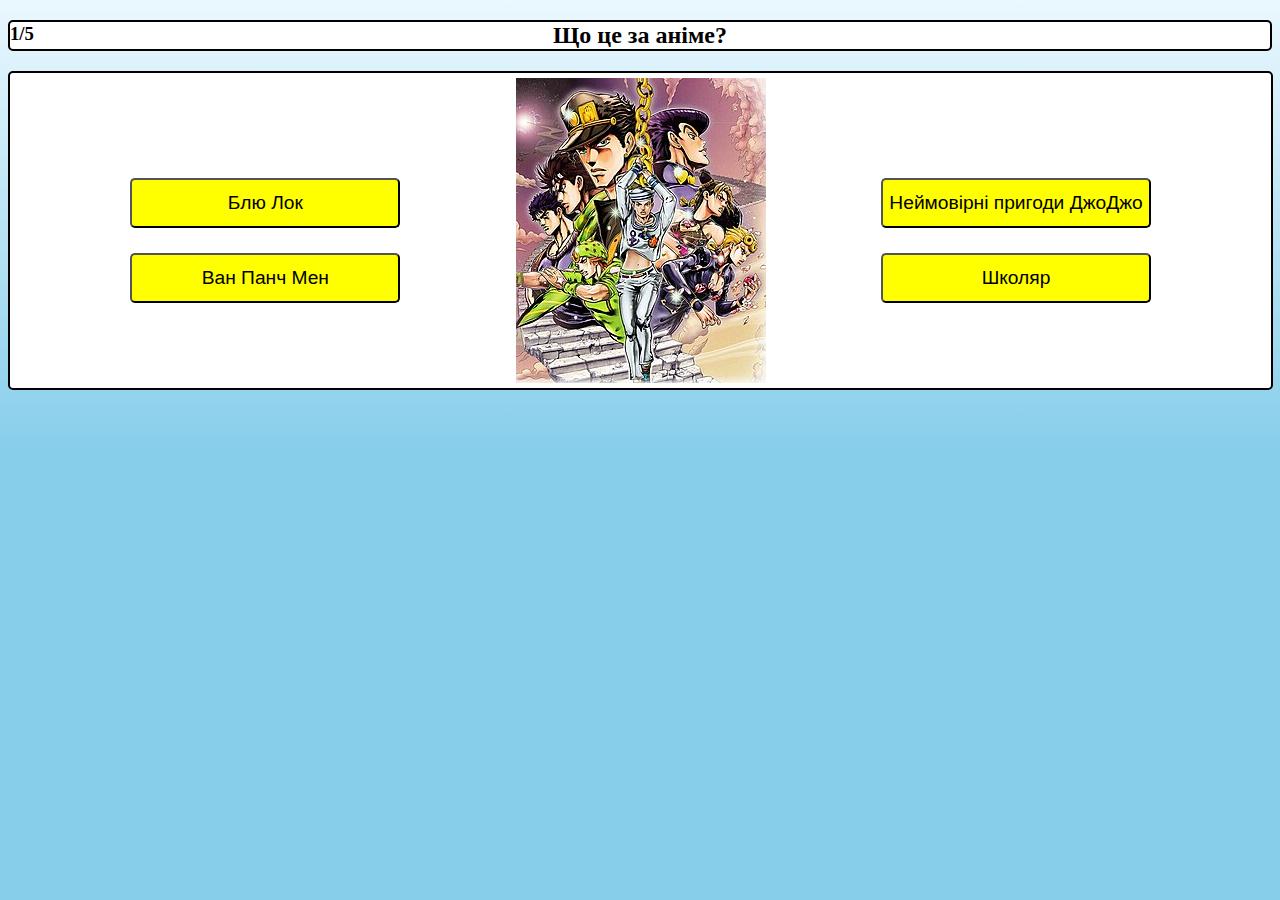
<file: anime.html>
<!DOCTYPE html>
<html lang="en">
<head>
    <meta charset="UTF-8">
    <meta name="viewport" content="width=device-width, initial-scale=1.0">
    <title>Квест знання аніме</title>
    <link rel="shrtcut icon" href="img/f56593d4-7995-430b-aa23-c75c051a1d2f.png">
    <link rel="stylesheet" href="style.css">
</head>
<body>
    <div id="fail">
        <img src="img/fail.png" alt="">
        <p>Помилка! Повторіть спробу</p>
        <button id="done">Далі</button>
    </div>
    <div class="quest1">
        <h3>1/5</h3>
        <h2>Що це за аніме?</h2>
        <div>
            <div class="button-conteiner">
                <button id="fulse">Блю Лок</button>
                <button id="fulse">Ван Панч Мен</button>
            </div>
            <img src="img/JoJos_Bizarre_Adventure.jpg" alt="">
            <div class="button-conteiner">
                <button id="true1">Неймовірні пригоди ДжоДжо</button>
                <button id="fulse">Школяр</button>
            </div>
        </div>
    </div>
    <div class="quest2">
        <h3>2/5</h3>
        <h2>Що це за аніме?</h2>
        <div>
            <div class="button-conteiner">
                <button id="fulse">Ван Піс</button>
                <button id="fulse">Звіро Бій</button>
            </div>
            <img src="img/one-panch-man.jpg" alt="">
            <div class="button-conteiner">
                <button id="fulse">Герої</button>
                <button id="true2">Ван Панч Мен</button>
            </div>
        </div>
    </div>
    <div class="quest3">
        <h3>3/5</h3>
        <h2>Що це за аніме?</h2>
        <div>
            <div class="button-conteiner">
                <button id="fulse">Пірати</button>
                <button id="true3">Ван Піс</button>
            </div>
            <img src="img/one-pice.jpg" alt="">
            <div class="button-conteiner">
                <button id="fulse">Велика Компанія</button>
                <button id="fulse">1 Вік</button>
            </div>
        </div>
    </div>
    </div>
    <div class="quest4">
        <h3>4/5</h3>
        <h2>Що це за аніме?</h2>
        <div>
            <div class="button-conteiner">
                <button id="fulse">Маги</button>
                <button id="fulse">Охотники на Демонів</button>
            </div>
            <img src="img/magic-buttle.jpg" alt="">
            <div class="button-conteiner">
                <button id="true4">Магічна Битва</button>
                <button id="fulse">Демони</button>
            </div>
        </div>
    </div>
    <div class="quest5">
        <h3>5/5</h3>
        <h2>Що це за аніме?</h2>
        <div>
            <div class="button-conteiner">
                <button id="true5">Покемони</button>
                <button id="fulse">Дивні Звіри</button>
            </div>
            <img src="img/pokemon.jpg" alt="">
            <div class="button-conteiner">
                <button id="fulse">Прибульці</button>
                <button id="fulse">Дизайнер Номико</button>
            </div>
        </div>
    </div>
    <div class="quest6">
        <h2>Ти переміг!
            <br>Ти пройшоа через ліс аніме! <br>
              Фрагмент коду: AP</h2>
          <div class="win">
              <img src="img/WIN.png" alt="">
              <br>
              <a href="index.html">Повернутись</a>
          </div>
    </div>
    <script src="js/quest.js"></script>
</body>
</html>
</file>
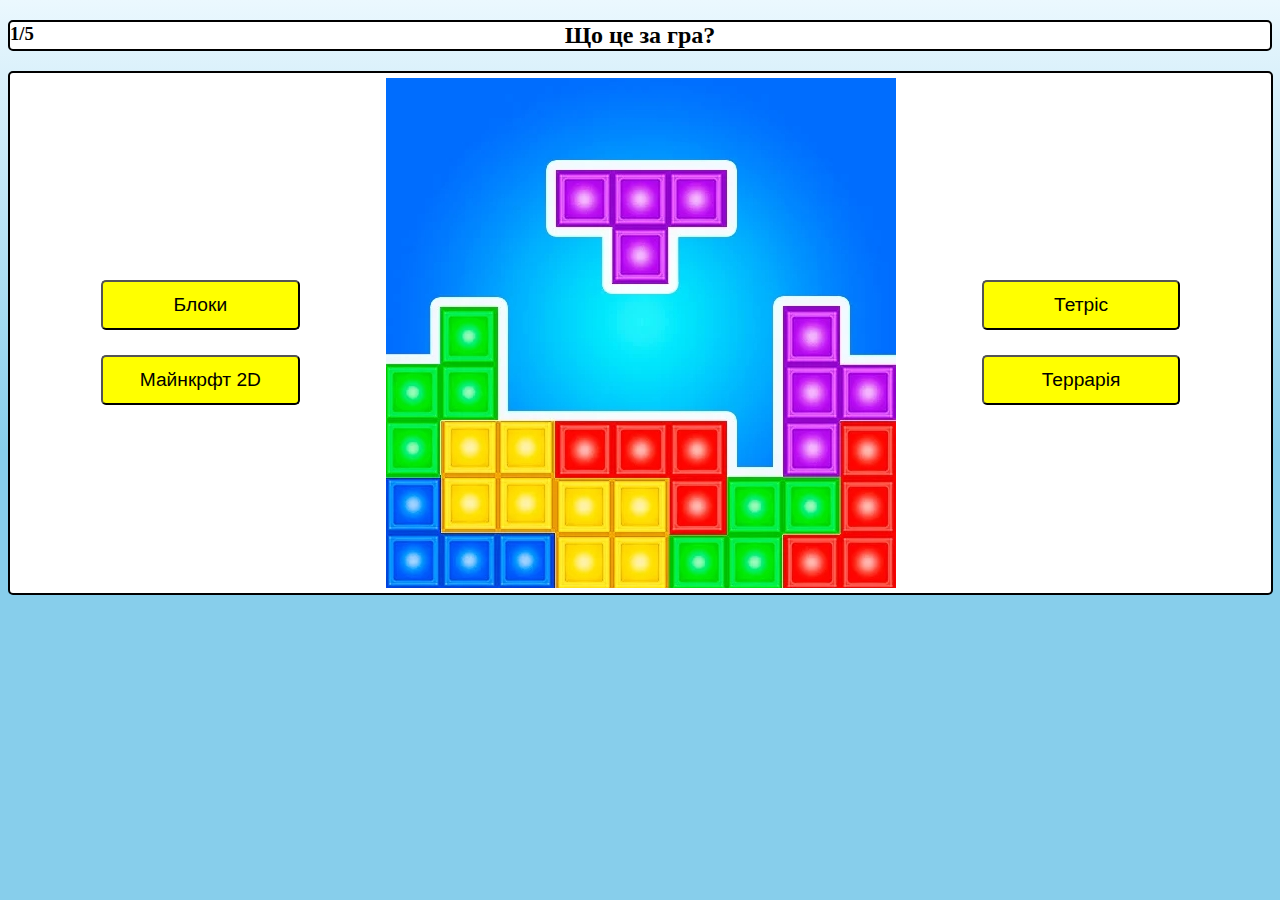
<file: game.html>
<!DOCTYPE html>
<html lang="en">
<head>
    <meta charset="UTF-8">
    <meta name="viewport" content="width=device-width, initial-scale=1.0">
    <title>Квест знання ігор</title>
    <link rel="shrtcut icon" href="img/f56593d4-7995-430b-aa23-c75c051a1d2f.png">
    <link rel="stylesheet" href="style.css">
</head>
<body>
    <div id="fail">
        <img src="img/fail.png" alt="">
        <p>Помилка! Повторіть спробу</p>
        <button id="done">Далі</button>
    </div>
    <div class="quest1">
        <h3>1/5</h3>
        <h2>Що це за гра?</h2>
        <div>
            <div class="button-conteiner">
                <button id="fulse">Блоки</button>
                <button id="fulse">Майнкрфт 2D</button>
            </div>
            <img src="img/tetris.jpg" alt="">
            <div class="button-conteiner">
                <button id="true1">Тетріс</button>
                <button id="fulse">Террарія</button>
            </div>
        </div>
    </div>
    <div class="quest2">
            <h3>2/5</h3>
            <h2>Що це за гра?</h2>
            <div>
                <div class="button-conteiner">
                    <button id="true2">Роблокс</button>
                    <button id="fulse">Майнкрфт</button>
                </div>
                <img src="img/roblox.png" alt="">
                <div class="button-conteiner">
                    <button id="fulse">Дота 2</button>
                    <button id="fulse">Контр Страйк 1.6</button>
            </div>
       </div>
    </div>
    <div class="quest3">
        <h3>3/5</h3>
            <h2>Що це за гра?</h2>
            <div>
                <div class="button-conteiner">
                    <button id="fulse">Лимон</button>
                    <button id="fulse">Прибулець</button>
                </div>
                <img src="img/Pacman.jpg" alt="">
                <div class="button-conteiner">
                    <button id="fulse">Привид</button>
                    <button id="true3">Пакмен</button>
            </div>
       </div>
    </div>
    <div class="quest4">
        <h3>4/5</h3>
            <h2>Що це за гра?</h2>
            <div>
                <div class="button-conteiner">
                    <button id="fulse">Квадрат</button>
                    <button id="true4">Майнкрфт</button>
                </div>
                <img src="img/minecraft.jpg" alt="">
                <div class="button-conteiner">
                    <button id="fulse">Людина - Квадрат</button>
                    <button id="fulse">Квадратний Світ</button>
            </div>
       </div>
    </div>
    <div class="quest5">
        <h3>5/5</h3>
            <h2>Що це за гра?</h2>
            <div>
                <div class="button-conteiner">
                    <button id="fulse">Дерево</button>
                    <button id="fulse">Огород</button>
                </div>
                <img src="img/terraria.jpg" alt="">
                <div class="button-conteiner">
                    <button id="fulse">Майнкрфт 2D</button>
                    <button id="true5">Террарія</button>
            </div>
       </div>
    </div>
    <div class="quest6">
        <h2>Ти переміг!
            <br>Ти перейшов через міст ігор!
            <br>  Фрагмент коду: 1867 
            </h2>
          <div class="win">
              <img src="img/WIN.png" alt="">
              <br>
              <a href="index.html">Повернутись</a>
          </div>
    </div>
    <script src="js/quest.js"></script>
</body>
</html>
</file>
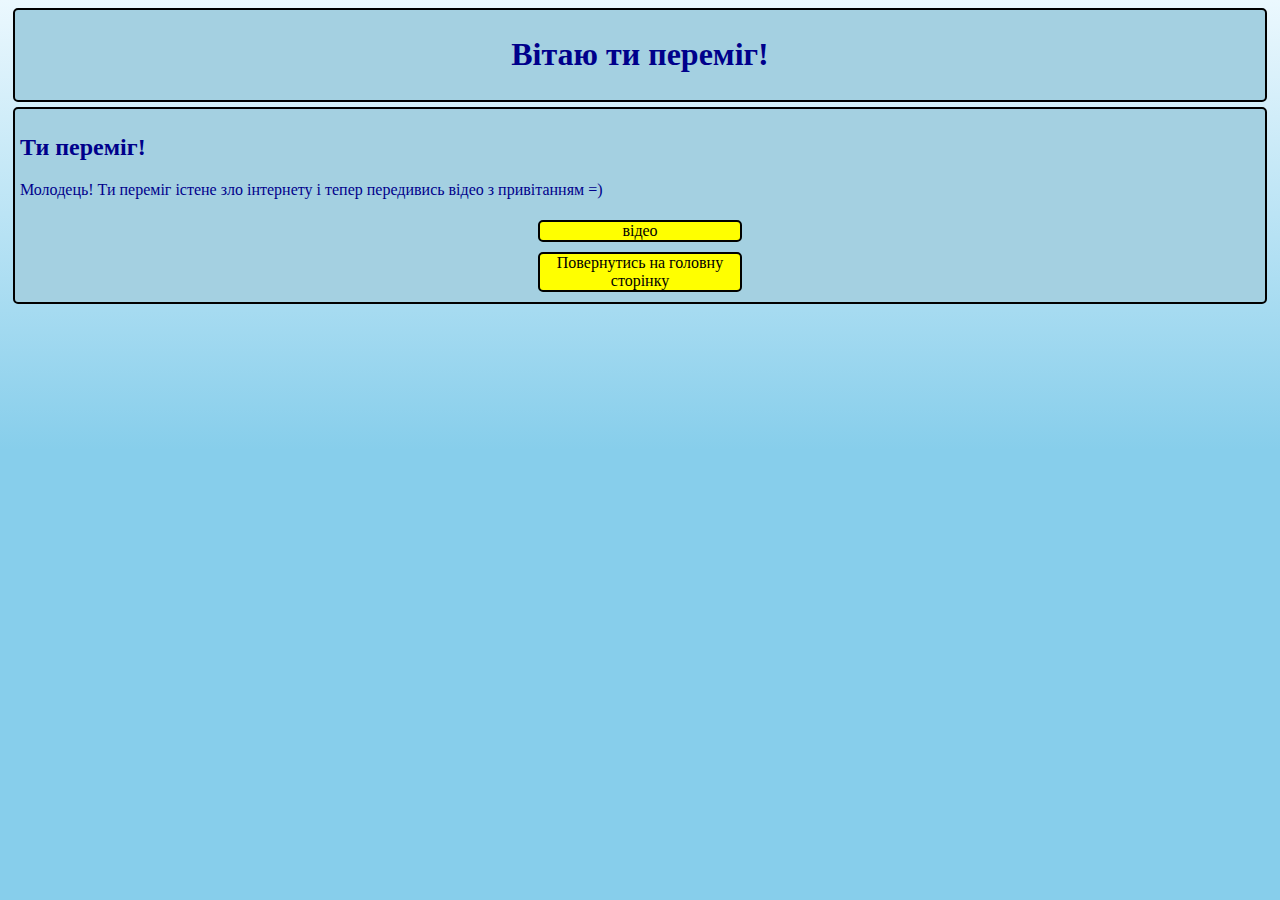
<file: last.html>
<!DOCTYPE html>
<html lang="en">
<head>
    <meta charset="UTF-8">
    <meta name="viewport" content="width=device-width, initial-scale=1.0">
    <title>Перемога!</title>
    <link rel="shrtcut icon" href="img/f56593d4-7995-430b-aa23-c75c051a1d2f.png">
    <link rel="stylesheet" href="style.css">
</head>
<body>
    <header>
        <h1>Вітаю ти переміг!</h1>
    </header>
    <main>
        <h2>Ти переміг!</h2>
        <p>Молодець! Ти переміг істене зло інтернету і тепер передивись відео з привітанням =) </p>
        <nav>
            <a href="http://youtube.com/watch?v=dQw4w9WgXcQ">відео</a>
            <a href="index.html">Повернутись на головну сторінку</a>
        </nav>
        
    </main>
    <script>
        // Перевірка наявності збереженої теми з localStorage або cookie
    const body = document.body;

    // Функція для встановлення теми
    function setTheme(theme) {
      if (theme === "dark") {
        body.classList.add("dark-theme-body");
      } else {
        body.classList.remove("dark-theme-body");
      }
    }

    // Функція для отримання збереженої теми (перевіряє cookie і localStorage)
    function getSavedTheme() {
      // Перевірка cookie
      const themeFromCookie = getThemeCookie();
      if (themeFromCookie) {
        return themeFromCookie;
      }

      // Перевірка localStorage
      return localStorage.getItem("theme") || "light"; // Якщо тема не знайдена в cookie, використовуємо localStorage
    }

    // Функція для отримання теми з cookie
    function getThemeCookie() {
      const match = document.cookie.match(new RegExp('(^| )' + 'theme' + '=([^;]+)'));
      if (match) return match[2];
      return null;
    }

    // Встановлення теми при завантаженні сторінки
    const savedTheme = getSavedTheme();
    setTheme(savedTheme);
    </script>
</body>
</html>
</file>
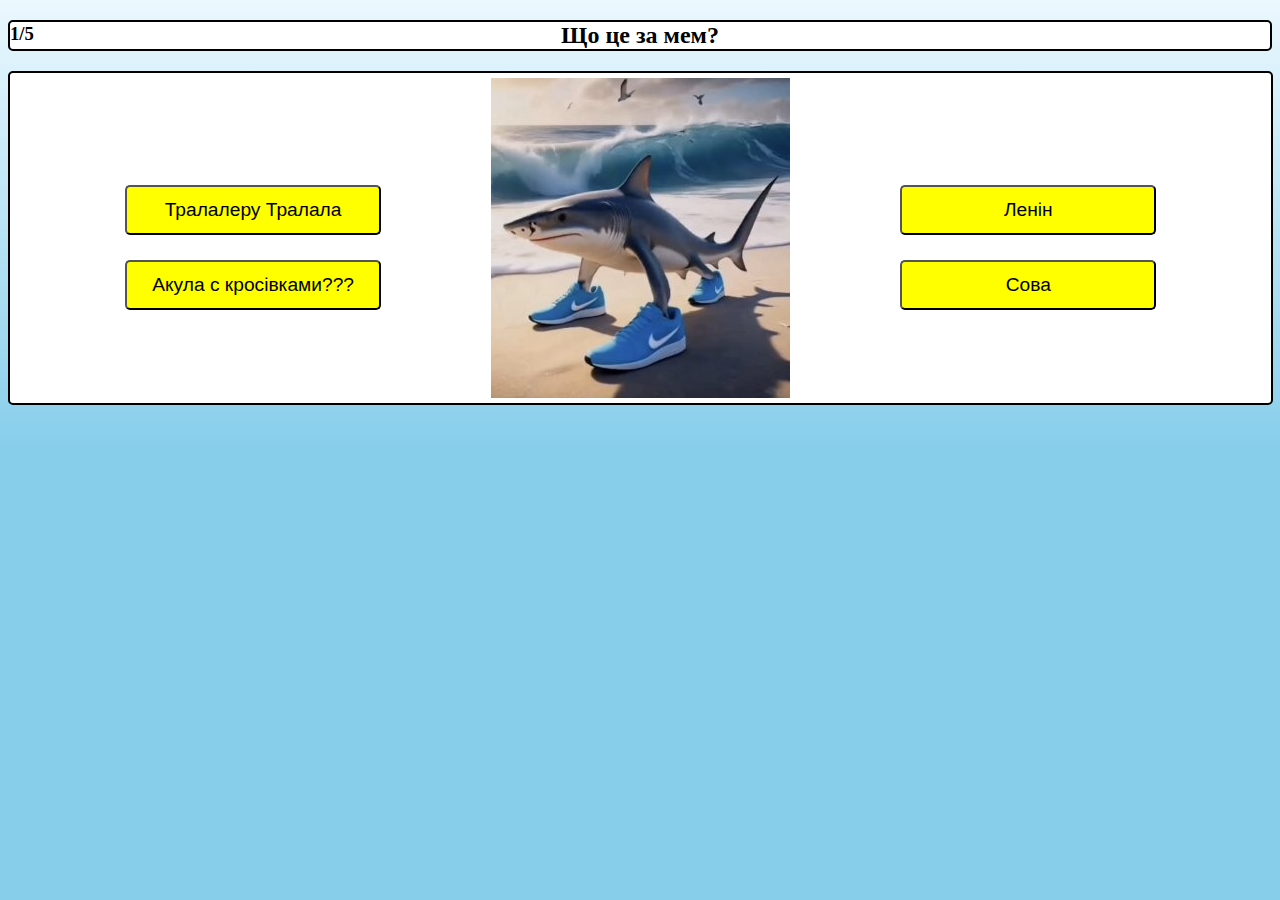
<file: meme.html>
<!DOCTYPE html>
<html lang="en">
<head>
    <meta charset="UTF-8">
    <meta name="viewport" content="width=device-width, initial-scale=1.0">
    <title>Квест знання мемів</title>
    <link rel="shrtcut icon" href="img/f56593d4-7995-430b-aa23-c75c051a1d2f.png">
    <link rel="stylesheet" href="style.css">
</head>
<body>
    <div id="fail">
        <img src="img/fail.png" alt="">
        <p>Помилка! Повторіть спробу</p>
        <button id="done">Далі</button>
    </div>
    <div class="quest1">
        <h3>1/5</h3>
        <h2>Що це за мем?</h2>
        <div>
            <div class="button-conteiner">
                <button id="true1">Тралалеру Тралала</button>
                <button id="fulse">Акула с кросівками???</button>
            </div>
            <img src="img/tralalero-tralala.jpg" alt="">
            <div class="button-conteiner">
                <button id="fulse">Ленін</button>
                <button id="fulse">Сова</button>
            </div>
        </div>
    </div>
    <div class="quest2">
        <h3>2/5</h3>
        <h2>Що це за мем?</h2>
        <div>
            <div class="button-conteiner">
                <button id="fulse">Лягушка в покришке?</button>
                <button id="fulse">Доктор</button>
            </div>
            <img src="img/boneka-ambalabu.jpg" alt="">
            <div class="button-conteiner">
                <button id="true2">Бонека Амбалабу</button>
                <button id="fulse">Містер пропер</button>
            </div>
        </div>
    </div>
    <div class="quest3">
        <h3>3/5</h3>
        <h2>Що це за мем?</h2>
        <div>
            <div class="button-conteiner">
                <button id="fulse">Труп</button>
                <button id="fulse">Аніме</button>
            </div>
            <img src="img/kit-kat.jpg" alt="">
            <div class="button-conteiner">
                <button id="fulse">20:31 Годжо сатору прибил</button>
                <button id="true3">Кит Кат</button>
            </div>
        </div>
    </div>
    <div class="quest4">
        <h3>4/5</h3>
        <h2>Що це за мем?</h2>
        <div>
            <div class="button-conteiner">
                <button id="fulse">Алкаш</button>
                <button id="true4">Цсезаааарь</button>
            </div>
            <img src="img/tsezaaaaaaaaaaaaaaar.jpg" alt="">
            <div class="button-conteiner">
                <button id="fulse">Бомж</button>
                <button id="fulse">Джозеф Джостар</button>
            </div>
        </div>
    </div>
    </div>
    <div class="quest5">
        <h3>5/5</h3>
        <h2>Що це за мем?</h2>
        <div>
            <div class="button-conteiner">
                <button id="fulse">Плакса</button>
                <button id="fulse">Босс КФС</button>
            </div>
            <img src="img/me-too-want-chokolate.jpg" alt="">
            <div class="button-conteiner">
                <button id="true5">Ну я тоже хочу шоколятку</button>
                <button id="fulse">Скуф</button>
            </div>
        </div>
    </div>
    <div class="quest6">
        <h2>Ти переміг!
            <br> Ти перейшов море мемів!
          <br>  Фрагмент коду: 02</h2>
        <div class="win">
            <img src="img/WIN.png" alt="">
            <br>
            <a href="index.html">Повернутись</a>
        </div>
    </div>
    <script src="js/quest.js"></script>
</body>
</html>
</file>
<file: style.css>
html{
  cursor: url(img/sword.png) -32 -32, pointer;
}

body{
    background-image: linear-gradient(rgb(235, 248, 254), skyblue, skyblue);
    font-family: Brush Script MT, Brush Script Std, cursive;
    background-size: cover;
    height: 100%;
    background-position: center center;
    background-attachment: fixed;
    text-shadow:        /* для рамки тексту*/
  -2px -1px 0 #000,
   1px -1px 0 #000,
  -1px  1px 0 #000,
   1px  1px 0 #000;
  input{
    cursor: url(img/sword.png), pointer;
  }
  button{
    cursor: url(img/sword.png), pointer;
  }
  a{
    cursor: url(img/sword.png), pointer;
  }
}

header, main{         /* стилі main та header разом */
    background-color: rgb(164, 208, 225);
    color: darkblue;
    border: 2px solid black;
    text-shadow: none;
    border-radius: 5px;
    margin: 5px;
    padding: 5px;
}

h1{
    text-align: center;
}

a{
    color: yellow;
    text-decoration: none;
}

article {
  cursor: url(img/sword.png) -32 -32, pointer;
    border: 2px solid black;
    position: relative;
    border-radius: 5px;
    width: 160px;
    height: 225px;
    padding: 5px;
    margin: 10px;
    box-shadow: 0 4px 20px rgba(0,0,0,0.1);
    transition: 1s;
    p{
        transition: 1s;
        font-size: 20px;
        text-align: center;
    }
    img{
        transition: 1s;
        width: 150px;
        height: 120px;
        text-align: center;
        /* border: 2px solid black; */
        border-radius: 5px;
        clip-path: polygon(20% 0%, 80% 0%, 100% 20%, 100% 80%, 80% 100%, 20% 100%, 0% 80%, 0% 20%);
      }
      
      .background{
        position: absolute;
        clip-path: polygon(20% 0%, 80% 0%, 100% 20%, 100% 80%, 80% 100%, 20% 100%, 0% 80%, 0% 20%);
        transform: scale(1.1);
        height: 114px;
        width: 143px;
        left: 9.7px;
        margin: 3px;
    }
}

article:hover{
    height: 235px;
    width: 170px;
    box-shadow: 3px 3px 25px white;
    p{
        font-size: 22px;
        text-align: center;
    }
    img{
        width: 160px;
        text-align: center;
    }

    .background{
      width: 155px;
    }
}

.quest{
    width: 100%; /* щоб ширина контейнеру була у весь єкран */
    text-align: center;
    display: flex;
    justify-content: center;
    flex-wrap: wrap;
}

input{
    background-color: black;
    cursor: url(img/sword.png), pointer;
    width: 10%;
    animation-name: anime1;
    animation-duration: 2s;
    animation-timing-function: linear;
    animation-iteration-count: infinite;
}

.checkLast{
    background-color: black;
    cursor: url(img/sword.png) -32 -32, pointer;
    width: 10%;
    animation-name: anime1;
    animation-duration: 2s;
    animation-timing-function: linear;
    animation-iteration-count: infinite;
    transition: 1s;
}

.checkLast:hover{
  cursor: url(img/sword.png) -32 -32, pointer;
}

.checkLast:active{
    width: 9%;
}

.password{
    width: 100%;
    text-align: center;
    cursor: url(img/sword.png) -32 -32, pointer;
}

/* стилі квестів */

.quest1{
    display: block;
    h2 {
        text-align: center;
        background-color: white;
        color: #000;
        border: 2px solid black;
        border-radius: 5px;
        text-shadow: none;
    }

    div{
        width: 99%;
        background-color: white;
        padding: 5px;
        text-align: center;
        border: 2px solid black;
        border-radius: 5px;
        display: flex;
        justify-content: center;
        align-items: center;
        margin-top: 20px;
        height: 99%;
    }

    button{
        width: 55%;
        height: 50px;
        margin: 5px;
        background-color: yellow;
        font-size: 120%;
        border-radius: 5px;
        transition: 0.5s;
        cursor: url(img/sword.png) -32 -32, pointer;
    }

    button:hover{
        height: 55px;
        font-size: 125%;
        width: 60%;
    }

    button:active{
        width: 55%;
        height: 50px;
    }

    .button-conteiner{
        border: none;
        display: flex;
        flex-direction: column;
        gap: 15px;
    }

    h3{
        text-shadow: none;
        position: absolute;
        top: 4px;
        left: 10px
    }
}

.quest2{
    display: none;
    h2 {
        text-align: center;
        background-color: white;
        color: #000;
        border: 2px solid black;
        border-radius: 5px;
        text-shadow: none;
    }

    
    div{
        width: 99%;
        background-color: white;
        padding: 5px;
        text-align: center;
        border: 2px solid black;
        border-radius: 5px;
        display: flex;
        justify-content: center;
        align-items: center;
        margin-top: 20px;
    }

    button{
        width: 55%;
        height: 50px;
        margin: 5px;
        background-color: yellow;
        font-size: 120%;
        border-radius: 5px;
        transition: 0.5s;
        cursor: url(img/sword.png) -32 -32, pointer;
    }

    button:hover{
        height: 55px;
        font-size: 125%;
        width: 60%;
    }

    button:active{
        width: 55%;
        height: 50px;
    }

    .button-conteiner{
        border: none;
        display: flex;
        flex-direction: column;
        gap: 15px;
    }
    
    h3{
        text-shadow: none;
        position: absolute;
        top: 4px;
        left: 10px
    }
}

.quest3{
    display: none;
    h2 {
        text-align: center;
        background-color: white;
        color: #000;
        border: 2px solid black;
        border-radius: 5px;
        text-shadow: none;
    }
    
    div{
        width: 99%;
        background-color: white;
        padding: 5px;
        text-align: center;
        border: 2px solid black;
        border-radius: 5px;
        display: flex;
        justify-content: center;
        align-items: center;
        margin-top: 20px;
    }

    button{
        width: 55%;
        height: 50px;
        margin: 5px;
        background-color: yellow;
        font-size: 120%;
        border-radius: 5px;
        transition: 0.5s;
        cursor: url(img/sword.png) -32 -32, pointer;
    }

    button:hover{
        height: 55px;
        font-size: 125%;
        width: 60%;
    }

    button:active{
        width: 55%;
        height: 50px;
    }

    .button-conteiner{
        border: none;
        display: flex;
        flex-direction: column;
        gap: 15px;
    }
    
    h3{
        text-shadow: none;
        position: absolute;
        top: 4px;
        left: 10px
    }
}

.quest4{
    display: none;
    h2 {
        text-align: center;
        background-color: white;
        color: #000;
        border: 2px solid black;
        border-radius: 5px;
        text-shadow: none;
    }
    
    div{
        width: 99%;
        background-color: white;
        padding: 5px;
        text-align: center;
        border: 2px solid black;
        border-radius: 5px;
        display: flex;
        justify-content: center;
        align-items: center;
        margin-top: 20px;
    }

    button{
        width: 55%;
        height: 50px;
        margin: 5px;
        background-color: yellow;
        font-size: 120%;
        border-radius: 5px;
        transition: 0.5s;
        cursor: url(img/sword.png) -32 -32, pointer;
    }

    button:hover{
        height: 55px;
        font-size: 125%;
        width: 60%;
    }

    button:active{
        width: 55%;
        height: 50px;
    }

    .button-conteiner{
        border: none;
        display: flex;
        flex-direction: column;
        gap: 15px;
    }
    
    h3{
        text-shadow: none;
        position: absolute;
        top: 4px;
        left: 10px
    }
}

.quest5{
    display: none;
    h2 {
        text-align: center;
        background-color: white;
        color: #000;
        border: 2px solid black;
        border-radius: 5px;
        text-shadow: none;
    }
    
    div{
        width: 99%;
        background-color: white;
        padding: 5px;
        text-align: center;
        border: 2px solid black;
        border-radius: 5px;
        display: flex;
        justify-content: center;
        align-items: center;
        margin-top: 20px;
    }

    button{
        width: 55%;
        height: 50px;
        margin: 5px;
        background-color: yellow;
        font-size: 120%;
        border-radius: 5px;
        transition: 0.5s;
        cursor: url(img/sword.png) -32 -32, pointer;
      }

    button:hover{
        height: 55px;
        font-size: 125%;
        width: 60%;
    }

    button:active{
        width: 55%;
        height: 50px;
    }

    .button-conteiner{
        border: none;
        display: flex;
        flex-direction: column;
        gap: 15px;
    }
    
    h3{
        text-shadow: none;
        position: absolute;
        top: 4px;
        left: 10px
    }
}

.quest6{
    display: none;
    h2 {
        text-align: center;
        background-color: white;
        color: #000;
        border: 2px solid black;
        border-radius: 5px;
        text-shadow: none;
    }
    
    div{
        width: 99%;
        background-color: white;
        padding: 5px;
        text-align: center;
        border: 2px solid black;
        border-radius: 5px;
        display: flex;
        justify-content: center;
        align-items: center;
        margin-top: 20px;
    }

    button{
        width: 55%;
        height: 50px;
        margin: 5px;
        background-color: yellow;
        font-size: 120%;
        border-radius: 5px;
        transition: 0.5s;
        cursor: url(img/sword.png) -32 -32, pointer;
      }

    button:hover{
        height: 55px;
        font-size: 125%;
        width: 60%;
    }

    button:active{
        width: 55%;
        height: 50px;
    }

    .button-conteiner{
        border: none;
        display: flex;
        flex-direction: column;
        gap: 15px;
    }

    a{
        background-color: yellow;
        color: rgb(0, 0, 0);
        border: 2px solid black;
        padding: 4px;
        border-radius: 5px;
        font-size: medium;
        cursor: url(img/sword.png) -32 -32, pointer;
      }
}

.win{
    text-shadow: none;
    display: flex;
    justify-content: center;
    flex-direction: column;
    align-items: center;
    text-align: center;

    img{
        height: 400px
    }
}

#fail{
  position: fixed;
  text-align: center;
  text-shadow: none;
  top: 25%;
  left: 40%;
  background-color: white;
  border: 2px solid black;
  border-radius: 5px;
  padding: 5px 20px 5px 20px;
  display: none;
  color: black;
  z-index: 2;
  img{
    width: 100px;
    border: 2px solid black;
    border-radius: 50%;
    padding: 0;
  }
  button{
    width: 40%;
    padding: 5px 10px 5px 10px;
    background-color: yellow;
    border-radius: 5px;
    cursor: url(img/sword.png) -32 -32, pointer;
  }
}

/* стилі останьої сторінки */

nav{
    text-shadow: none;
    display: flex;
    justify-content: center;
    flex-direction: column;
    align-items: center;
    text-align: center;
    a{
        background-color: yellow;
        width: 200px;
        color: black;
        border: 2px solid black;
        border-radius: 5px;
        text-shadow: none;
        text-align: center;
        margin: 5px;
        cursor: url(img/sword.png) -32 -32, pointer;
    }
}

/* Анімації*/

@keyframes anime1 {  /* анімація кнопки та поле воду останього етапу */
    12.5% {
        border: 2px solid red;
        color: red;
    }

    25% {
        border: 2px solid orange;
        color: orange;
    }

    37.5% {
        border: 2px solid yellow;
        color: yellow;
    }
    
    50% {
        border: 2px solid greenyellow;
        color: greenyellow;
    }
    
    62.5% {
        border: 2px solid green;
        color: green;
    }
    
    75% {
        border: 2px solid skyblue;
        color: skyblue;
    }
    
    87.5% {
        border: 2px solid blue;
        color: blue;
    }
    
    100% {
        border: 2px solid red;
        color: red;
    }
}

@keyframes dragon {
  0%   {
     offset-distance: 0%; 
  }
  100% {
    offset-distance: 100%; 
  }
}

/* Перемикач тем */

.switch {
    position: relative;
    top: 10px;
    display: inline-block;
    width: 60px;
    height: 34px;
    position: fixed;
  }
  
  .switch #input {
    opacity: 0;
    width: 0;
    height: 0;
  }
  
  .slider {
    position: absolute;
    cursor: pointer;
    top: 0;
    left: 0;
    right: 0;
    bottom: 0;
    background-color: #2196f3;
    -webkit-transition: 0.4s;
    transition: 0.4s;
    z-index: 0;
    overflow: hidden;
  }
  
  .sun-moon {
    position: absolute;
    content: "";
    height: 26px;
    width: 26px;
    left: 4px;
    bottom: 4px;
    background-color: yellow;
    -webkit-transition: 0.4s;
    transition: 0.4s;
  }
  
  .switch:has(#input:checked) .slider {
    background-color: black;
  }
  
  .switch:has(#input:checked) .sun-moon {
    transform: translateX(26px);
    background-color: white;
    animation: rotate-center 0.6s ease-in-out both;
  }
  
  .switch:has(#input:checked) .stars {
    transform: translateY(0);
    opacity: 1;
  }
  
  .switch:has(#input:checked) .moon-dot {
    opacity: 1;
  }
  
  #input:focus + .slider {
    box-shadow: 0 0 1px #2196f3;
  }
  
  #input:checked + .slider .sun-moon {
    -webkit-transform: translateX(26px);
    -ms-transform: translateX(26px);
    transform: translateX(26px);
    background-color: white;
    -webkit-animation: rotate-center 0.6s ease-in-out both;
    animation: rotate-center 0.6s ease-in-out both;
  }
  
  .moon-dot {
    opacity: 0;
    transition: 0.4s;
    fill: gray;
  }
  
  #input:checked + .slider .sun-moon .moon-dot {
    opacity: 1;
  }
  
  .slider.round {
    border-radius: 34px;
  }
  
  .slider.round .sun-moon {
    border-radius: 50%;
  }
  
  #moon-dot-1 {
    left: 10px;
    top: 3px;
    position: absolute;
    width: 6px;
    height: 6px;
    z-index: 4;
  }
  
  #moon-dot-2 {
    left: 2px;
    top: 10px;
    position: absolute;
    width: 10px;
    height: 10px;
    z-index: 4;
  }
  
  #moon-dot-3 {
    left: 16px;
    top: 18px;
    position: absolute;
    width: 3px;
    height: 3px;
    z-index: 4;
  }
  
  #light-ray-1 {
    left: -8px;
    top: -8px;
    position: absolute;
    width: 43px;
    height: 43px;
    z-index: -1;
    fill: white;
    opacity: 10%;
  }
  
  #light-ray-2 {
    left: -50%;
    top: -50%;
    position: absolute;
    width: 55px;
    height: 55px;
    z-index: -1;
    fill: white;
    opacity: 10%;
  }
  
  #light-ray-3 {
    left: -18px;
    top: -18px;
    position: absolute;
    width: 60px;
    height: 60px;
    z-index: -1;
    fill: white;
    opacity: 10%;
  }
  
  .cloud-light {
    position: absolute;
    fill: #eee;
    animation-name: cloud-move;
    animation-duration: 6s;
    animation-iteration-count: infinite;
  }
  
  .cloud-dark {
    position: absolute;
    fill: #ccc;
    animation-name: cloud-move;
    animation-duration: 6s;
    animation-iteration-count: infinite;
    animation-delay: 1s;
  }
  
  #cloud-1 {
    left: 30px;
    top: 15px;
    width: 40px;
  }
  
  #cloud-2 {
    left: 44px;
    top: 10px;
    width: 20px;
  }
  
  #cloud-3 {
    left: 18px;
    top: 24px;
    width: 30px;
  }
  
  #cloud-4 {
    left: 36px;
    top: 18px;
    width: 40px;
  }
  
  #cloud-5 {
    left: 48px;
    top: 14px;
    width: 20px;
  }
  
  #cloud-6 {
    left: 22px;
    top: 26px;
    width: 30px;
  }
  
  @keyframes cloud-move {
    0% {
      transform: translateX(0px);
    }
  
    40% {
      transform: translateX(4px);
    }
  
    80% {
      transform: translateX(-4px);
    }
  
    100% {
      transform: translateX(0px);
    }
  }
  
  .stars {
    transform: translateY(-32px);
    opacity: 0;
    transition: 0.4s;
  }
  
  .star {
    fill: white;
    position: absolute;
    -webkit-transition: 0.4s;
    transition: 0.4s;
    animation-name: star-twinkle;
    animation-duration: 2s;
    animation-iteration-count: infinite;
  }
  
  #input:checked + .slider .stars {
    -webkit-transform: translateY(0);
    -ms-transform: translateY(0);
    transform: translateY(0);
    opacity: 1;
  }
  
  #star-1 {
    width: 20px;
    top: 2px;
    left: 3px;
    animation-delay: 0.3s;
  }
  
  #star-2 {
    width: 6px;
    top: 16px;
    left: 3px;
  }
  
  #star-3 {
    width: 12px;
    top: 20px;
    left: 10px;
    animation-delay: 0.6s;
  }
  
  #star-4 {
    width: 18px;
    top: 0px;
    left: 18px;
    animation-delay: 1.3s;
  }
  
  @keyframes star-twinkle {
    0% {
      transform: scale(1);
    }
  
    40% {
      transform: scale(1.2);
    }
  
    80% {
      transform: scale(0.8);
    }
  
    100% {
      transform: scale(1);
    }
  }
  
  .dark-theme-body {
    background-image: linear-gradient(rgb(180, 1, 180), darkblue);
    color: white;
    header, main, 
    .quest1 div, .quest1 h2,
     .quest2 div, .quest2 h2, 
     .quest3 h2,  .quest3 div, 
      .quest4 div, .quest4 h2,
       .quest5 div,  .quest5 h2,
        .quest6 div, .quest6 h2{         /* стилі яким змінюемо тему*/
        background-color: rgb(196, 79, 239);
        color: yellow;
        border-radius: 5px;
  }
}
/* Бій с босом */

.boss{
  width: 25%;
  animation-name: dragon;
    animation-duration: 2s;
    animation-timing-function: linear;
    animation-iteration-count: infinite;
    text-align: center;
    transition: 5s;
    offset-path: path("M100,100 C300,0 400,300 600,200 S700,400 400,500 S100,400 100,100");
    offset-rotate: auto;
}

.mas {
  display: block, flex;
  width: 100%;
  height: 100%;
  justify-content: center;
  text-align: center;
}

.fight {
  display: none, flex;
  justify-content: center;
  text-align: center;
}
</file>
